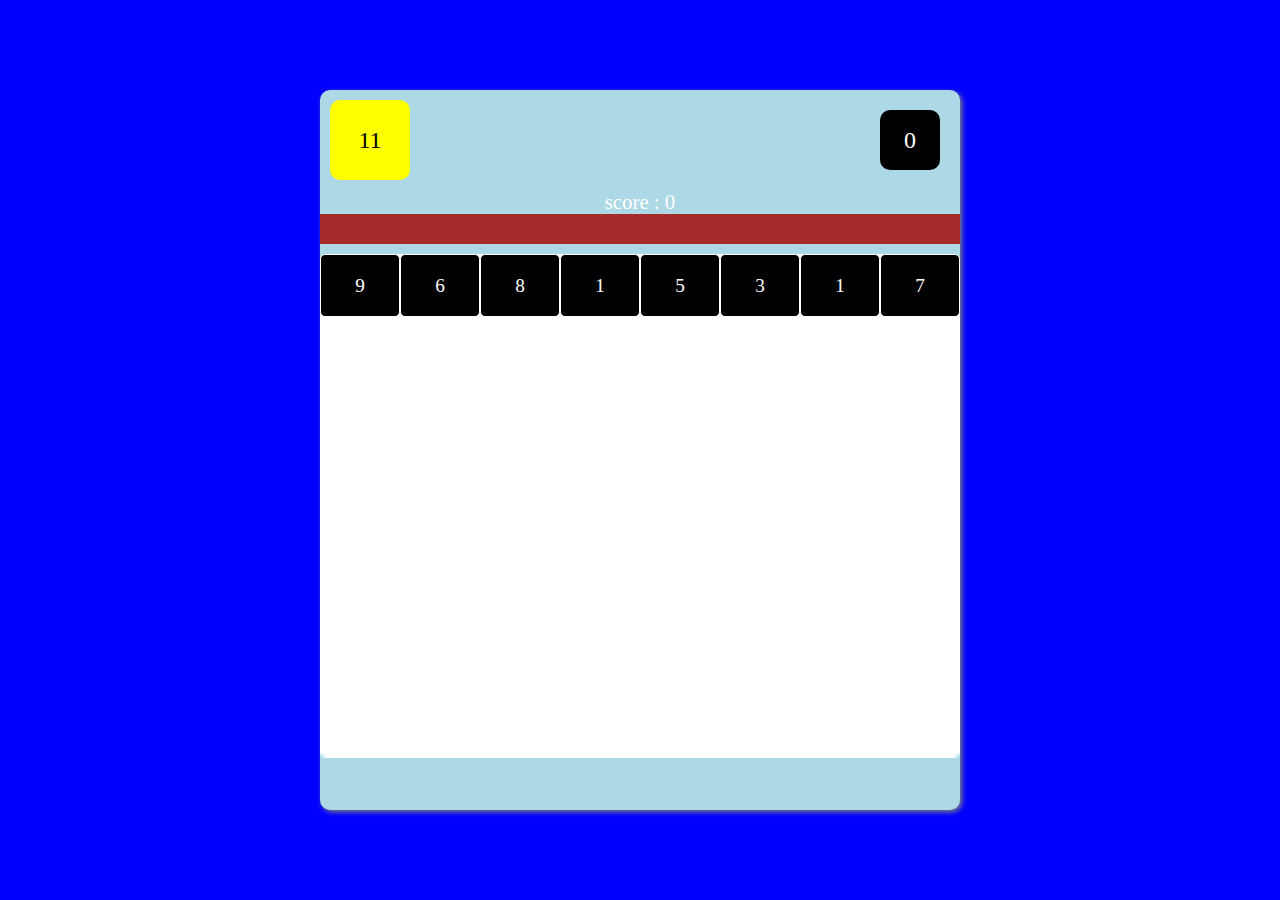
<file: index.html>
<!DOCTYPE html>
<html lang="en">
<head>
    <meta charset="UTF-8">
    <meta name="viewport" content="width=device-width, initial-scale=1.0">
    <link rel="stylesheet" href="mathclash.css">
    <script src="mathclash.js" defer></script>
    <title>MathClash</title>
</head>
<body>
    <div class="game-container" id='game-container'>
        <div class="game" id="game">
            <div class="target-row" id="targetrow">
                <div id="target" class="target"></div>
                <div class="currentsum" id="currentsum"></div>
                
            </div>
            <div class="score" id="score"></div>
            <div class="timer" id="timer"></div>
            <div class="board" id="board"></div>
            
        </div>
    </div>     
</body>
</html>
</file>
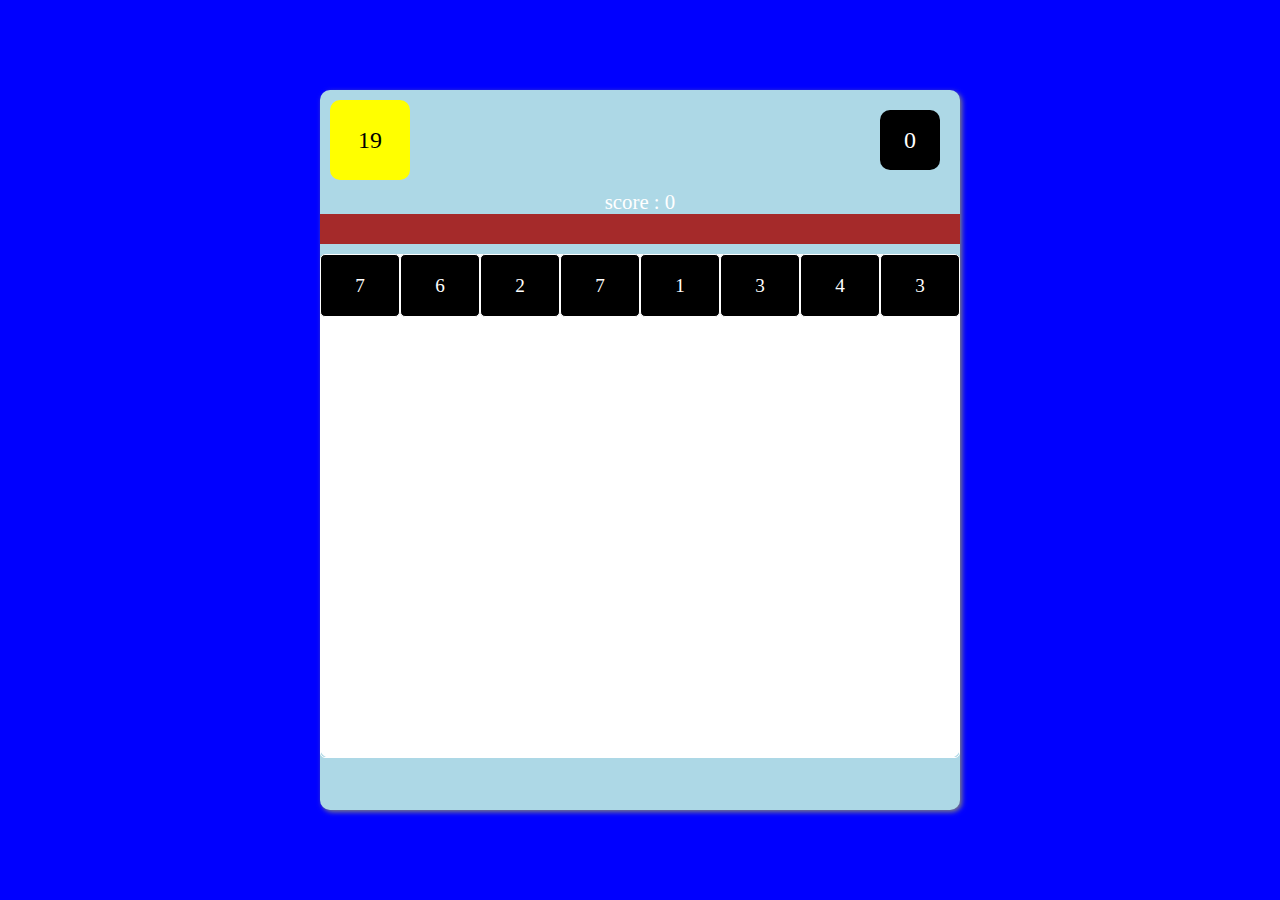
<file: mathclash.html>
<!DOCTYPE html>
<html lang="en">
<head>
    <meta charset="UTF-8">
    <meta name="viewport" content="width=device-width, initial-scale=1.0">
    <link rel="stylesheet" href="mathclash.css">
    
    <title>Document</title>
</head>
<body>
    <div class="game-container" id='game-container'>
        <div class="game" id="game">
            <div class="target-row" id="targetrow">
                <div id="target" class="target"></div>
                <div class="currentsum" id="currentsum"></div>
                
            </div>
            <div class="score" id="score"></div>
            <div class="timer" id="timer"></div>
            <div class="board" id="board"></div>
            
        </div>
    </div>
    <script src="cell.js" defer></script>
    <script src="board.js" defer></script>
    <script src="game.js" defer></script>
    <script src="app.js" defer></script>
    
</body>
</html>
</file>
<file: mathclash.css>
*{
    box-sizing: border-box;
}
:root{
    --main-bg-color : black;
}
body{
    
    background-color: gray;
    margin: 0;
   
    
}

.game-container{
    
    height: 100vh;
    width: 100vw;
   display: flex;
    background-color: blue;
    justify-content: center;
    align-items: center;
    
   
}
.game{
    display: flex;
    background-color: lightblue;
    height: 80%;
    width: 50%;
    border-radius: 10px;
    flex-direction: column;
    box-shadow: 2px 2px 5px gray;
}

.target-row{
    display: flex;
    
    justify-content: space-between;
    
    
}

.target{
    background-color: yellow;
    height: 80px;
    width: 80px;
    border-radius: 10px;
    margin: 10px;
    display: flex;
    justify-content: center;
    align-items: center;
    font-size: 1.5rem;
}

.currentsum{
    
        background-color: black;
        height: 60px;
        width: 60px;
        border-radius: 10px;
        margin: 20px;
        display: flex;
        justify-content: center;
        align-items: center;
        font-size: 1.5rem;
        color: white;
    
}

.score{
    display: flex;
    justify-content: center;
    color: white;
    font-size: 1.3rem;
}
.timer{
    height: 30px;
    background-color: brown;
}
.board{
    background-color: white;
    height: 70%;
    margin-top: 10px;
    border-radius: 10px;
}
.row{
    display: flex;
    height: 12.5%;
}
.cell{
    

    height: 100%;
    width: 100%;
    border: 1px solid white;
    border-radius: 5px;
    font-size: 1.2rem;
    display: flex;
    justify-content: center;
    align-items: center;
    color: white;

}
.filledcell{
    background-color: black;
}
.greenselect{
    background-color: green;
}
.disabled{
    pointer-events: none;
}
</file>
